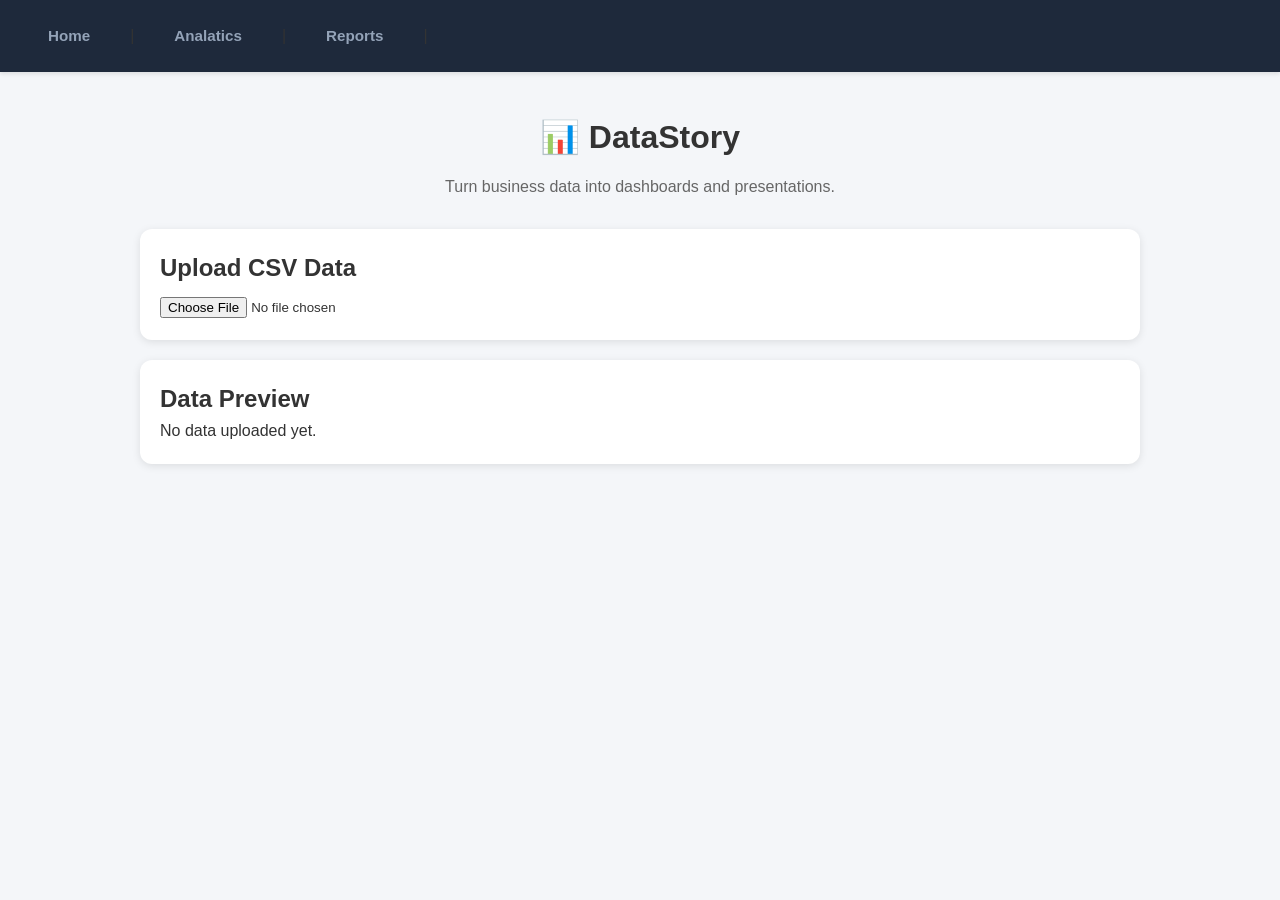
<file: index.html>
<!DOCTYPE html>
<html lang="en">
<head>
    <meta charset="UTF-8">
    <meta name="viewport" content="width=device-width, initial-scale=1.0">
    <title>DataStory</title>
    <link rel="stylesheet" href="style.css">

    <nav>
      <a href="Dashboardideas.html">Home</a> |
      <a href="analyse.html">Analatics</a> |
      <a href="index.html">Reports</a> |
    </nav>
</head>
<body>

    <div class="container">
        <h1>📊 DataStory</h1>
        <p class="tagline">
            Turn business data into dashboards and presentations.
        </p>

        <div class="upload-card">
            <h2>Upload CSV Data</h2>
            <input type="file" id="csvFile" accept=".csv">
        </div>

        <div class="table-card">
            <h2>Data Preview</h2>
            <div id="tableContainer">
                <p>No data uploaded yet.</p>
            </div>
        </div>
    </div>

    <script src="script.js"></script>
</body>
</html>
</file>
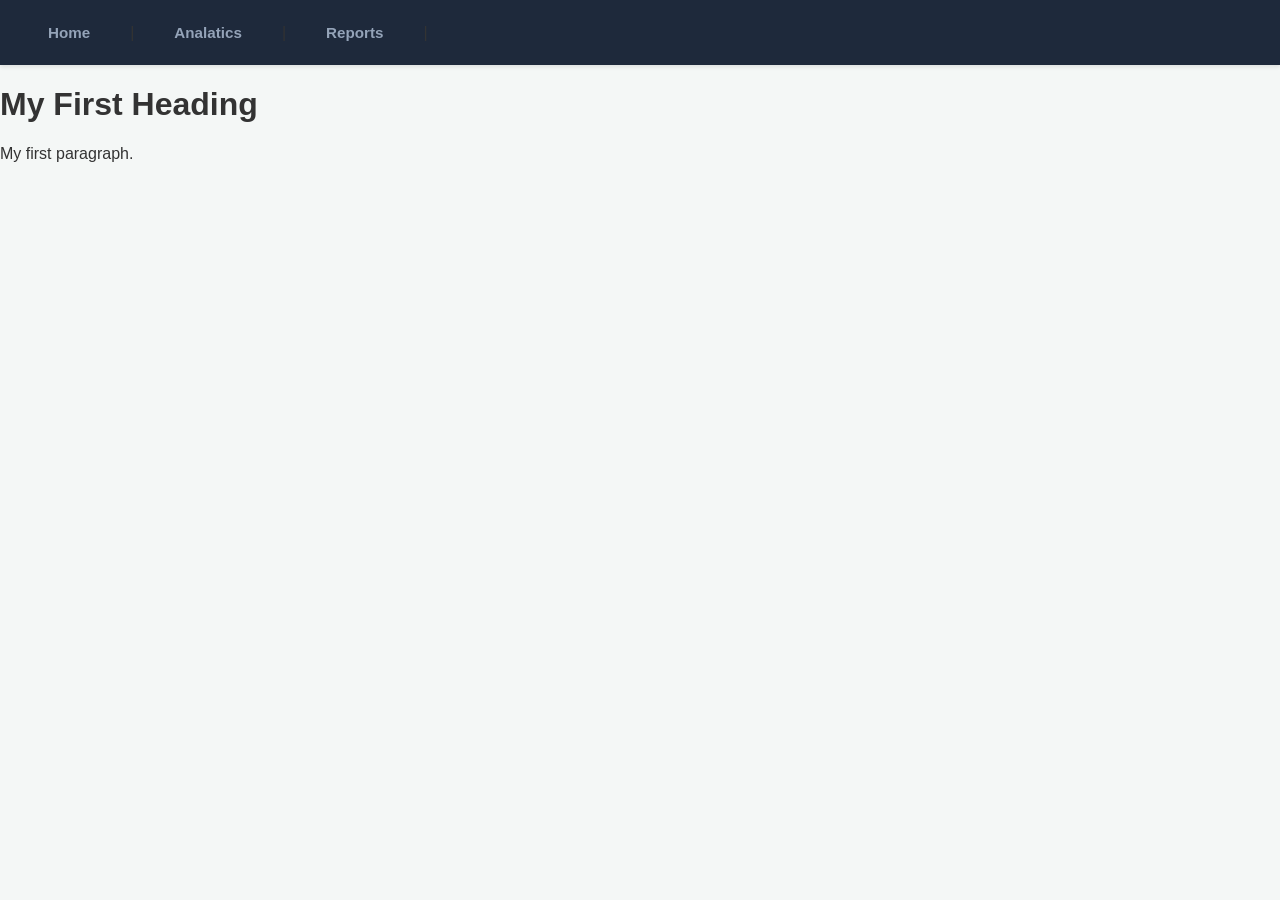
<file: Dashboardideas.html>
<!DOCTYPE html>
<html>
  <head>
    
     <title>DataStory Dashboard</title>
        <style>
        /* Base styles */
        body {
            font-family: 'Segoe UI', Tahoma, Geneva, Verdana, sans-serif;
            margin: 0;
            padding: 0;
            background-color: #f4f7f6;
            color: #333;
        }

        /* Navigation container */
        nav {
            background-color: #1e293b;
            padding: 1rem 2rem;
            box-shadow: 0 2px 4px rgba(0,0,0,0.1);
            display: flex;
            gap: 1.5rem;
            align-items: center;
        }

        /* Navigation links */
        nav a {
            color: #94a3b8;
            text-decoration: none;
            font-weight: 600;
            font-size: 0.95rem;
            padding: 0.5rem 1rem;
            border-radius: 0.375rem;
            transition: all 0.3s ease;
        }

        /* Hover effect */
        nav a:hover {
            color: #ffffff;
            background-color: #334155;
        }

        /* Active/Current page indicator placeholder */
        nav a.active {
            color: #38bdf8;
            background-color: #0f172a;
        }
    </style>
    <nav>
      <a href="Dashboardideas.html">Home</a> |
      <a href="analyse.html">Analatics</a> |
      <a href="index.html">Reports</a> |
    </nav>

  </head>
<body>

<h1>My First Heading</h1>
<p>My first paragraph.</p>

</body>
</html>
</file>
<file: style.css>
/* Universal Reset & Box Model */
*, *::before, *::after {
  margin: 0;
  padding: 0;
  box-sizing: border-box;
}

/* Base Body Styles */
body {
  font-family: 'Segoe UI', Tahoma, Geneva, Verdana, sans-serif;
  background-color: #f4f6f9;
  color: #333;
  line-height: 1.6;
}

/* Navigation Container */
nav {
  background-color: #1e293b;
  padding: 1rem 2rem;
  box-shadow: 0 2px 4px rgba(0, 0, 0, 0.1);
  display: flex;
  gap: 1.5rem;
  align-items: center;
}

/* Navigation Links */
nav a {
  color: #94a3b8;
  text-decoration: none;
  font-weight: 600;
  font-size: 0.95rem;
  padding: 0.5rem 1rem;
  border-radius: 0.375rem;
  transition: all 0.3s ease;
}

/* Hover Effect */
nav a:hover {
  color: #ffffff;
  background-color: #334155;
}

/* Active Page Indicator */
nav a.active {
  color: #38bdf8;
  background-color: #0f172a;
}

/* Layout Container */
.container {
  width: 90%;
  max-width: 1000px;
  margin: 40px auto;
}

/* Typography Headings */
h1 {
  text-align: center;
  margin-bottom: 10px;
}

.tagline {
  text-align: center;
  margin-bottom: 30px;
  color: #666;
}

/* Cards & Containers */
.upload-card, 
.table-card {
  background: white;
  padding: 20px;
  border-radius: 12px;
  margin-bottom: 20px;
  box-shadow: 0 2px 8px rgba(0, 0, 0, 0.1);
}

/* Form Elements */
input[type="file"] {
  margin-top: 10px;
}

/* Tables */
table {
  width: 100%;
  border-collapse: collapse;
  margin-top: 10px;
}

th, td {
  border: 1px solid #ddd;
  padding: 10px;
  text-align: left;
}

th {
  background: #f0f0f0;
}
</file>
